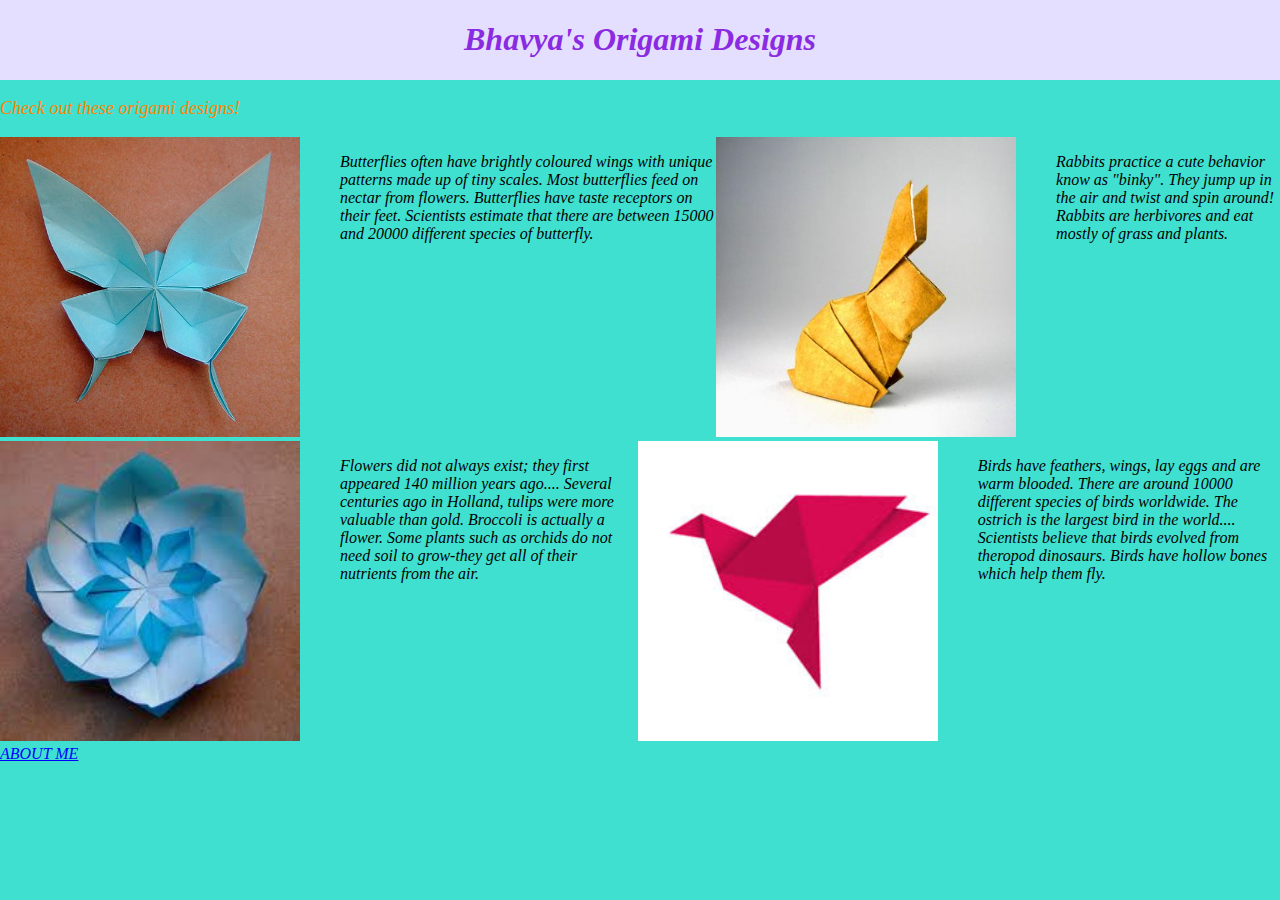
<file: index.html>
<!DOCTYPE html>
 <html>
     <head>
         <title>
          Origami Designs
          </title>
         <link rel = "stylesheet"
         type = "text/css"
         href = "style.css">
          
      </head>
          
             <div class = "header">
                <h1> 
                    Bhavya's Origami Designs
                </h1>
             </div>
              <p>
                Check out these origami designs!
             </p>
              
            
              <body>
                <div class = "items">
                  <a href = "https://www.youtube.com/watch?v=N94a0Hfyhug"><img src = "origami Butterfly.jpg"width = 300 height =300></a>
                  <ol>
                    
                     Butterflies often have brightly coloured wings with unique patterns made up of tiny scales. 
                     Most butterflies feed on nectar from flowers. 
                     Butterflies have taste receptors on their feet. 
                     Scientists estimate that there are between 15000 and 20000 different species of butterfly.
                 </ol>


                  <a href = "https://www.youtube.com/watch?v=MAhe0FNviu8"><img src = "origami rabbit.jpg"width = 300 height =300></a> 
                 <ol>
                    Rabbits practice a cute behavior know as "binky". 
                    They jump up in the air and twist and spin around! 
                   Rabbits are herbivores and eat mostly of grass and plants.
                 </ol>
              
                  </div>
                      <div class = "footer">
                        <a href = "https://www.youtube.com/watch?v=6XncMfhbLBI"><img src = "origami flower.jpeg"width = 300 height =300></a>
                    <ol>
                        Flowers did not always exist; they first appeared 140 million years ago....
                        Several centuries ago in Holland, tulips were more valuable than gold.
                        Broccoli is actually a flower.
                        Some plants such as orchids do not need soil to grow-they get all of their nutrients from the air.
                    </ol>



                       <a href = "https://www.youtube.com/watch?v=m1sewWOP0ls"><img src = "origami bird.jpeg"width = 300 height =300></a>
                        <ol>
                        Birds have feathers, wings, lay eggs and are warm blooded.
                        There are around 10000 different species of birds worldwide.
                        The ostrich is the largest bird in the world....
                        Scientists believe that birds evolved from theropod dinosaurs.
                        Birds have hollow bones which help them fly.
                        </ol>


                       </div>
 <a href = "hey.html">ABOUT ME</a>

         
              </body>
    </html>
</file>
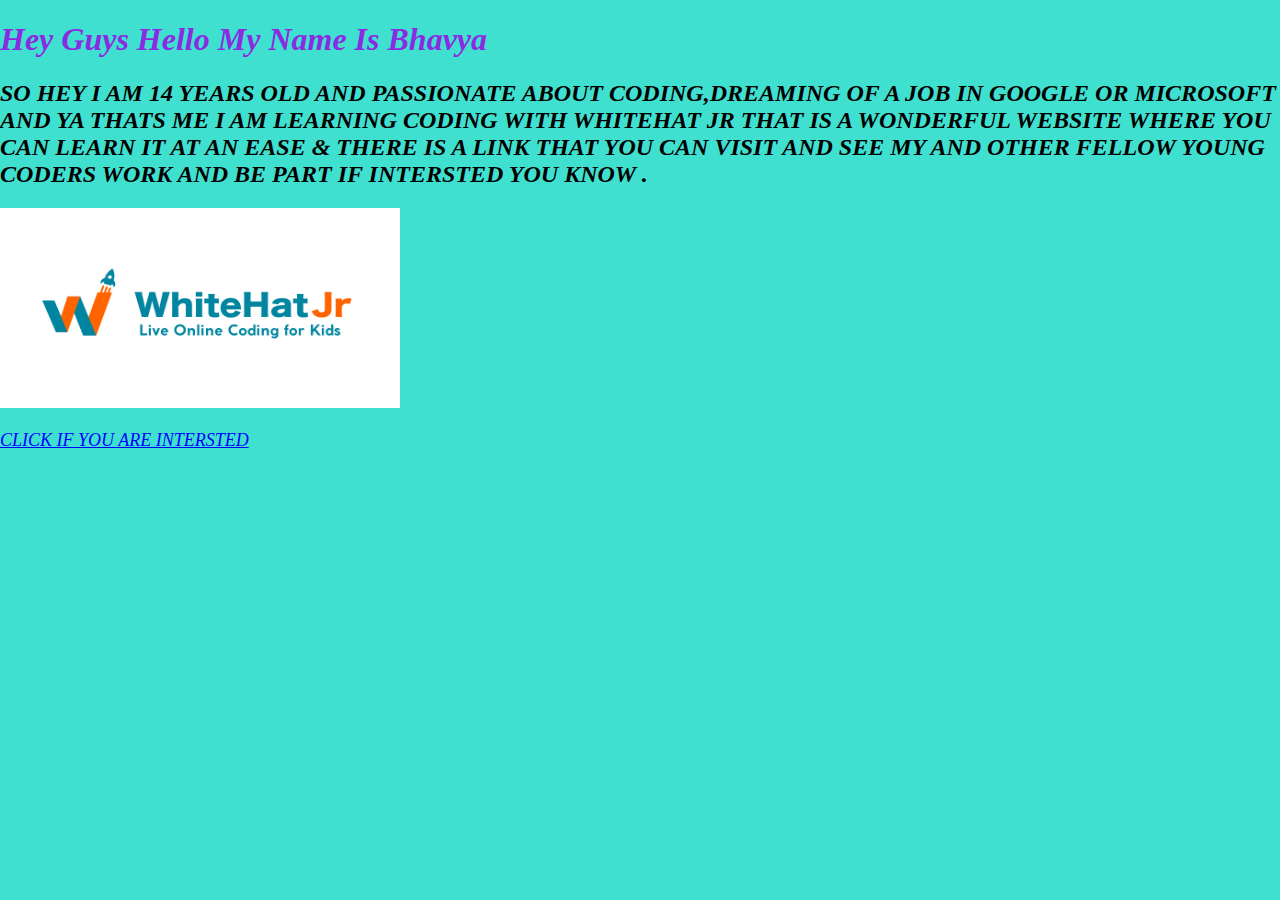
<file: hey.html>
<!DOCTYPE html>
 <html>
     <head>
         <title>
             ABOUT ME
          </title>
          <link rel = "stylesheet"
          type = "text/css"
          href = "style.css">
           
     </head>
     <body>
        
         <h1>Hey Guys Hello My Name Is Bhavya</h1>
        
 
<p><h2>
SO HEY I AM 14 YEARS OLD AND PASSIONATE ABOUT CODING,DREAMING OF
 A JOB IN GOOGLE OR MICROSOFT AND YA THATS ME I AM LEARNING CODING 
 WITH WHITEHAT JR THAT IS A WONDERFUL WEBSITE WHERE YOU CAN LEARN IT 
 AT AN EASE & THERE IS A LINK THAT YOU CAN VISIT AND SEE MY AND OTHER FELLOW YOUNG 
 CODERS WORK AND BE PART IF INTERSTED YOU KNOW .
</h2></p>

<a href="#"><img src="WHITEHATJR.jpg" width=400 height=200/></a>      
<P><a href= "https://community.whitehatjr.com/">CLICK IF YOU ARE INTERSTED</a></P>
            
     </body>
     </html>
</file>
<file: style.css>
h1{
           color:blueviolet;
           font-style: italic;
            }
            
            body{
            background-color:turquoise;
            margin:0px;
            font-style: italic;
            }
            .header{
            
            display: flex;
            justify-content: center;
            font-style: italic;
            background-color: #E5DFFF;
            }
            .grid{
            
            display: flex;
            flex-wrap: wrap;
            justify-content: right;
            margin:17px;
            color: #FF8300;
            }
            .items{
            
            display:flex;
            justify-content: space-evenly;
            border-bottom: #D2691E;
            }
            .footer{
            
            display: flex;
            justify-content: flex-end;
            
            }
            p,ol{
                color: black;
                font-style: italic;
                font-style:italic;
                text-align: left;
                
            }

            p{
                color: #FF8300;
                font-size:large;
            }

a:link{color:blue}
a:visited{color:black}
</file>
